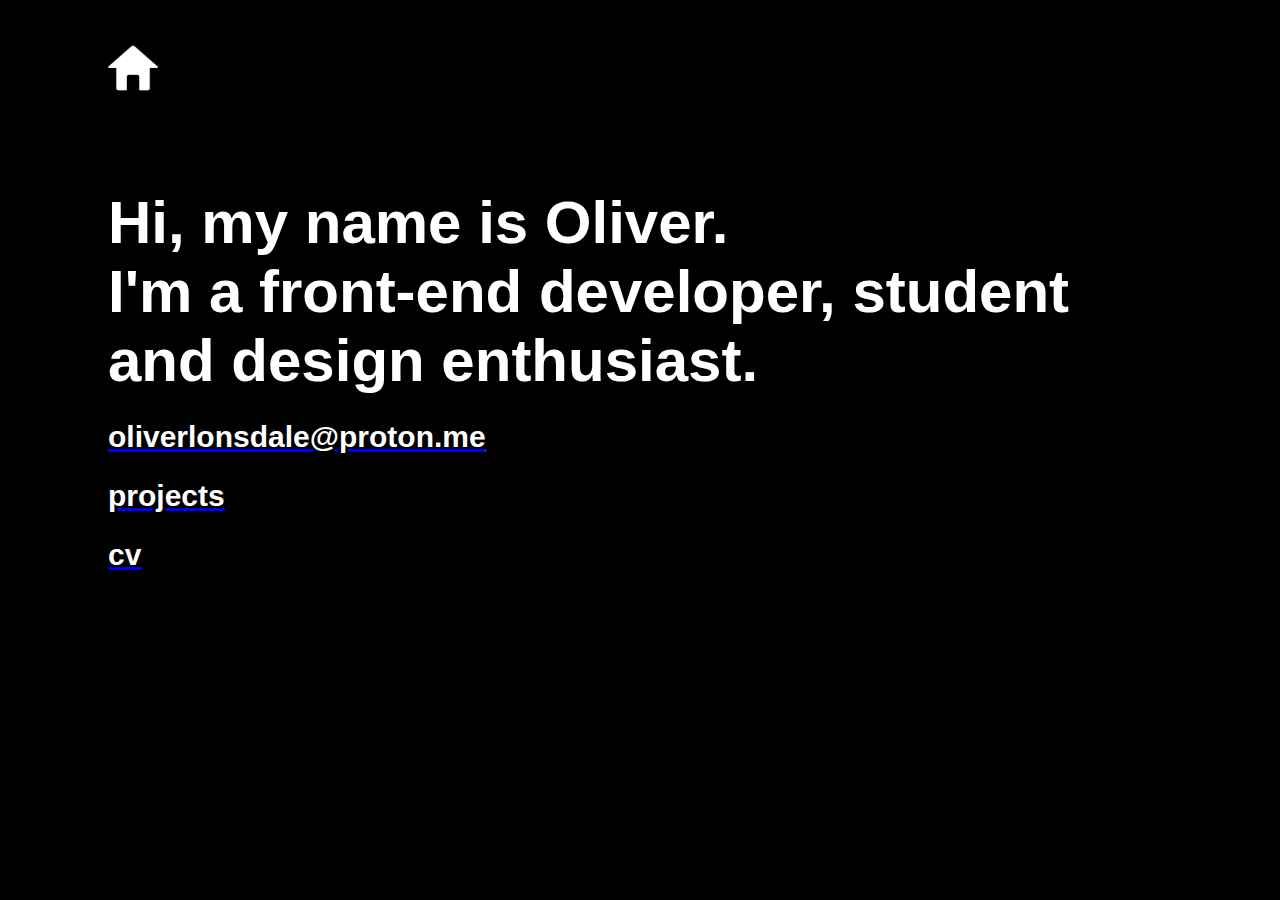
<file: index.html>
<!DOCTYPE html>
<html lang="en">
<head>
    <meta charset="UTF-8">
    <meta name="viewport" content="width=device-width, initial-scale=1.0">
    <title>Oliver Lonsdale | Portfolio</title>
    <link href="style.css" rel="stylesheet" type="text/css">

    <link rel="preconnect" href="https://rsms.me/">
    <link rel="stylesheet" href="https://rsms.me/inter/inter.css">
</head>
<body>
    <div class="menu-frame">
        <a href="index.html"><img src="assets/home.png" id="home"></a>
    </div>
    <div class="intro">
        <p id="intro-header-1">Hi, my name is Oliver.</p>
        <p id="intro-header-2">I'm a front-end developer, student</p>
        <p id="intro-header-3">and design enthusiast.</p>
    </div>
    <div class="contact-details">
        <u><a href="mailto:oliverlonsdale@proton.me"><h2 id="email">oliverlonsdale@proton.me</h2></a></u>
        <a href="projects.html"><u><h2 id="projects">projects</h2></u></a>
        <a href="https://docs.google.com/document/d/1Yjvdmn-1tOnYZkfFxBen4l5yWc4XNZKlpOZTq4Lfdzc/edit?usp=sharing" target="_blank"><u><h2 id="cv">cv</h2></u></a>
    </div>
</body>
</html>
</file>
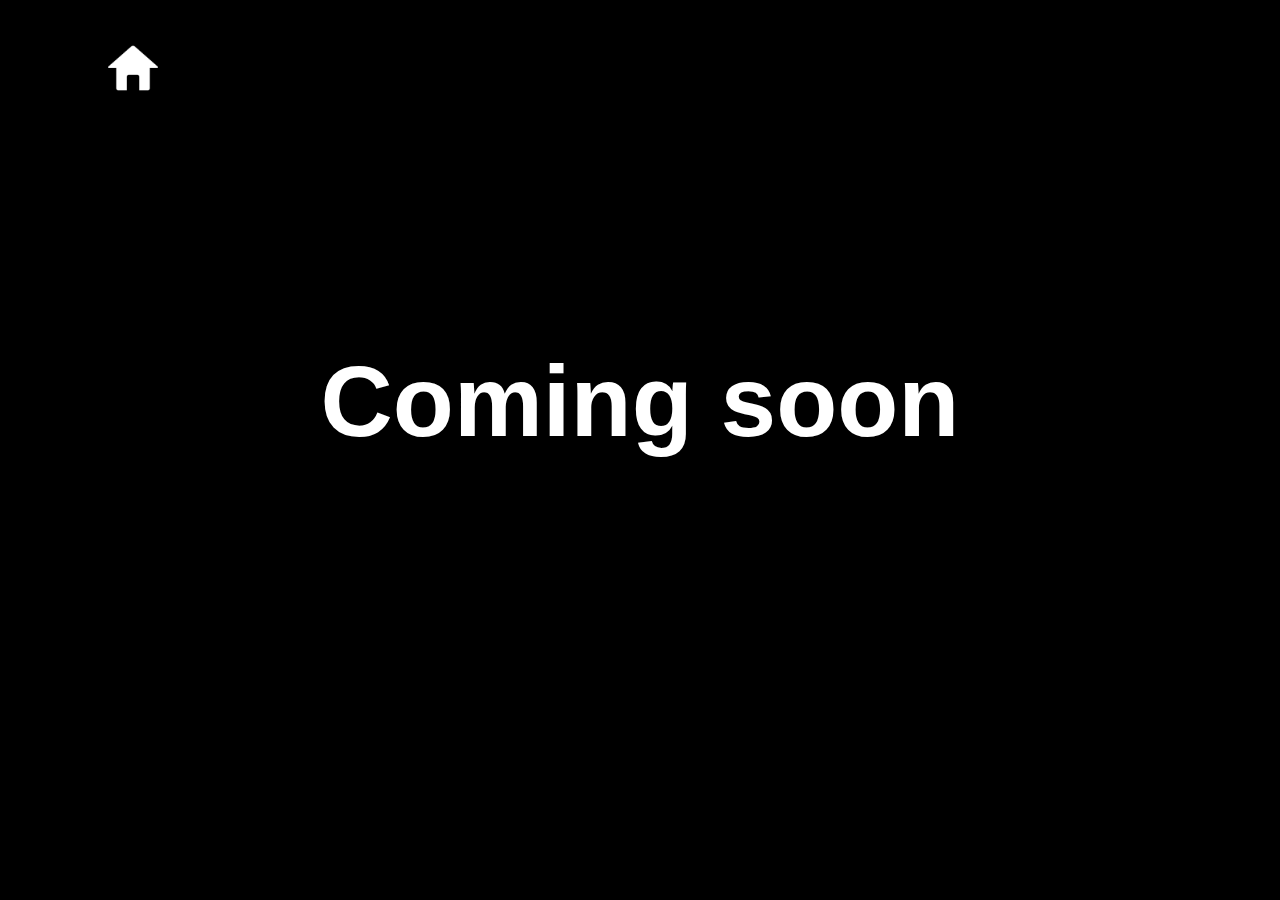
<file: projects.html>
<!DOCTYPE html>
<html lang="en">
<head>
    <meta charset="UTF-8">
    <meta name="viewport" content="width=device-width, initial-scale=1.0">
    <title>Oliver Lonsdale | Projects</title>
    <link href="projects.css" rel="stylesheet" type="text/css">
    
    <link rel="preconnect" href="https://rsms.me/">
    <link rel="stylesheet" href="https://rsms.me/inter/inter.css">
</head>
<body>
    <a href="index.html"><img src="assets/home.png" id="home"></a>
    <h1 id="coming-soon">Coming soon</h1>
</body>
</html>
</file>
<file: style.css>
body{
    background-color: black;
    font-family: Inter, sans-serif;
    color: white
}
.menu-frame{
    height:30px;
}
#intro-header-1{
    font-size: 60px;
    padding-left: 100px;
    padding-top: 150px;
    font-weight: 800;   
    margin: 0;

}
#intro-header-2{
    font-size: 60px;
    padding-left: 100px;
    font-weight: 800;   
    margin: 0;

}
#intro-header-3{
    font-size: 60px;
    padding-left: 100px;
    font-weight: 800;   
    margin: 0;
}
#home{
    filter: invert();
    height: 50px;
    padding-left: 100px;
    padding-top: 35px;
    transition: transform 0.3s ease;
}

#home:hover{
    transform: translateY(-5px);
}

#about-me{
    color: white;
    float: right;
    margin-right: 150px;
    padding-top: 5px;
    font-size: 35px;
}
#email{
    font-size: 30px;
    padding-left: 100px;
    padding-top: 25px;
    color:white;
    margin: 0;
}
#projects, #cv{
    font-size: 30px;
    padding-left: 100px;
    color:white;
    margin: 1;
}
</file>
<file: projects.css>
body{
    background-color: black;
    font-family: Inter, sans-serif;
    color: white;
    font-weight: 800;
}
#coming-soon{
    text-align: center;
    padding-top: 20vh;
    font-size: 100px;
}

#home{
    filter: invert();
    height: 50px;
    padding-left: 100px;
    padding-top: 35px;
    transition: transform 0.3s ease;
}
#home:hover{
    transform: translateY(-5px);
}
</file>
